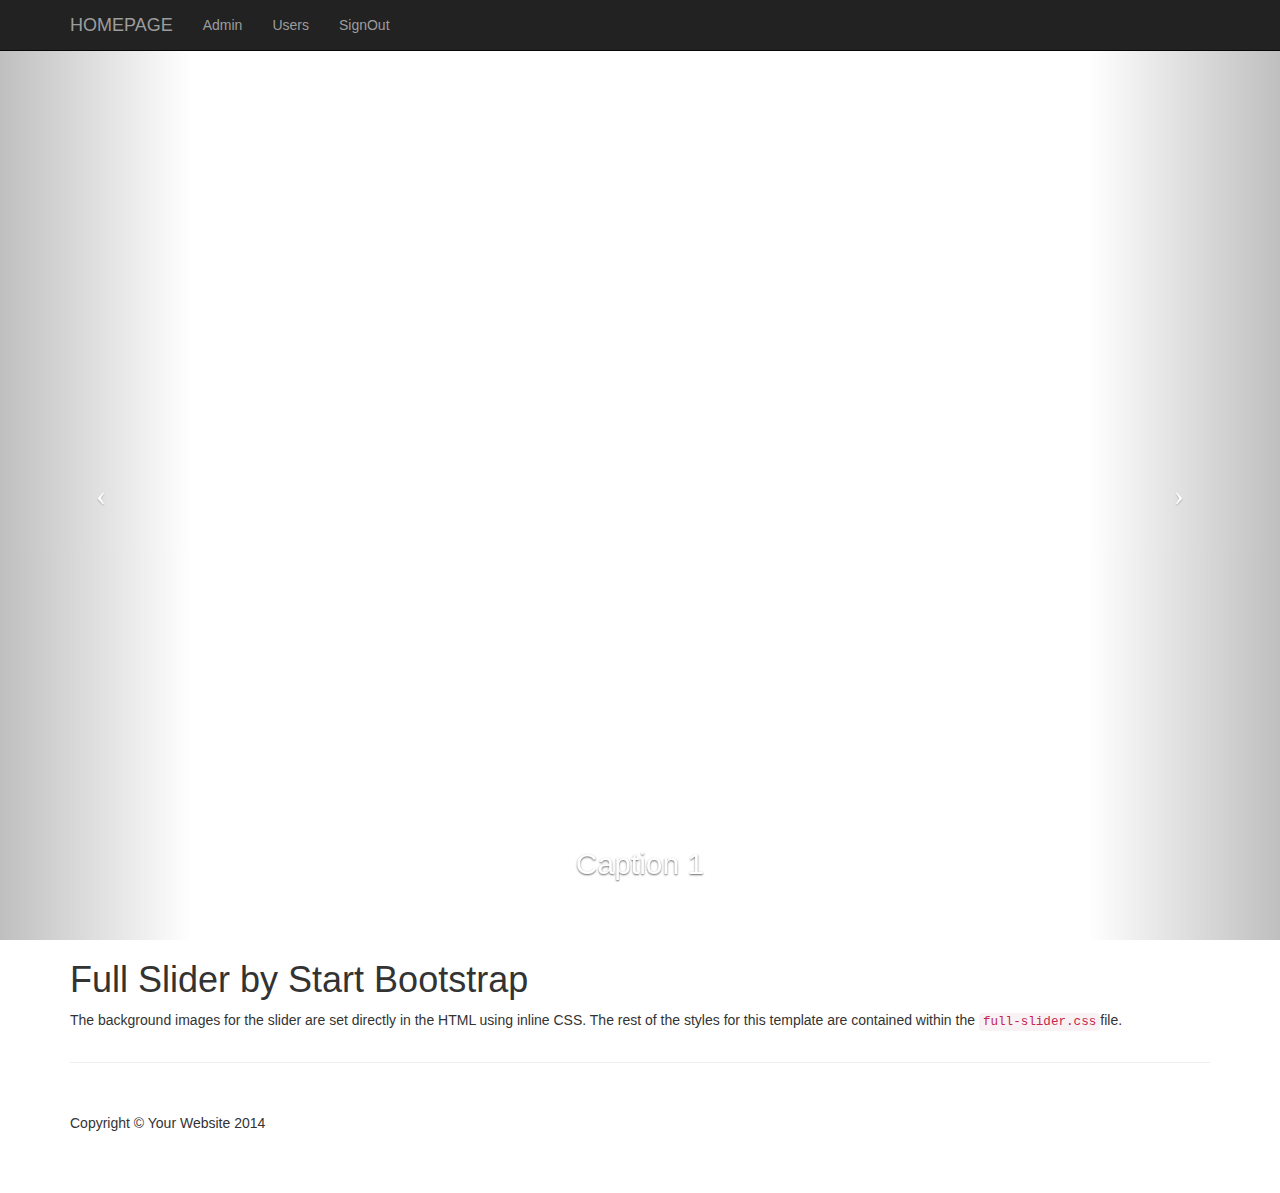
<file: index.html>
<!DOCTYPE html>
<html ng-app="europa">

<head>

    <meta charset="utf-8">
    <meta http-equiv="X-UA-Compatible" content="IE=edge">
    <meta name="viewport" content="width=device-width, initial-scale=1">
    <meta name="description" content="">
    <meta name="author" content="">

    <title>Full Slider - Start Bootstrap Template</title>

    <!-- Bootstrap Core CSS -->
    <link href="FirstPage/css/bootstrap.min.css" rel="stylesheet">

    <!-- Custom CSS -->
    <link href="FirstPage/css/full-slider.css" rel="stylesheet">

    <!-- HTML5 Shim and Respond.js IE8 support of HTML5 elements and media queries -->
    <!-- WARNING: Respond.js doesn't work if you view the page via file:// -->
    <!--[if lt IE 9]>
        <script src="https://oss.maxcdn.com/libs/html5shiv/3.7.0/html5shiv.js"></script>
        <script src="https://oss.maxcdn.com/libs/respond.js/1.4.2/respond.min.js"></script>
    <![endif]-->

</head>

<body>

    <!-- Navigation -->
    <nav class="navbar navbar-inverse navbar-fixed-top" role="navigation">
        <div class="container">
            <!-- Brand and toggle get grouped for better mobile display -->
            <div class="navbar-header">
                <button type="button" class="navbar-toggle" data-toggle="collapse" data-target="#bs-example-navbar-collapse-1">
                    <span class="sr-only">Toggle navigation</span>
                    <span class="icon-bar"></span>
                    <span class="icon-bar"></span>
                    <span class="icon-bar"></span>
                </button>
                <a class="navbar-brand" href="#">HOMEPAGE</a>
            </div>
            <!-- Collect the nav links, forms, and other content for toggling -->
            <div class="collapse navbar-collapse" id="bs-example-navbar-collapse-1">
                <ul class="nav navbar-nav">

                    <li>
                        <a href="#">Admin</a>
                    </li>
                    <li>
                        <a href="#/UserSignUp">Users</a>
                    </li>
                    <li>
                        <a href="#">SignOut</a>
                    </li>

                </ul>
            </div>
            <!-- /.navbar-collapse -->
        </div>
        <!-- /.container -->
    </nav>

    </br>
    </br>

    <section ng-view>

    </section>
    <!-- Full Page Image Background Carousel Header -->

    <header id="myCarousel" class="carousel slide" ng-hide="hideHeader">
        <!-- Indicators -->
        <ol class="carousel-indicators">
            <li data-target="#myCarousel" data-slide-to="0" class="active"></li>
            <li data-target="#myCarousel" data-slide-to="1"></li>
            <li data-target="#myCarousel" data-slide-to="2"></li>
        </ol>

        <!-- Wrapper for Slides -->
        <div class="carousel-inner">
            <div class="item active">
                <!-- Set the first background image using inline CSS below. -->
                <div class="fill" style="background-image:url('http://www.hdwallpapers.in/walls/the_avengers-wide.jpg');"></div>
                <div class="carousel-caption">
                    <h2>Caption 1</h2>
                </div>
            </div>
            <div class="item">
                <!-- Set the second background image using inline CSS below. -->
                <div class="fill" style="background-image:url('http://empireonline.media/jpg/80/0/0/1000/563/0/north/0/0/0/0/0/t/films/140300/images/eHWmEUP4fa7h1Fe7TXfTL7ncDl8.jpg');"></div>
                <div class="carousel-caption">
                    <h2>Caption 2</h2>
                </div>
            </div>
            <div class="item">
                <!-- Set the third background image using inline CSS below. -->
                <div class="fill" style="background-image:url('http://static.independent.co.uk/s3fs-public/styles/story_large/public/thumbnails/image/2016/01/15/17/the-revenant.jpg');"></div>
                <div class="carousel-caption">
                    <h2>Caption 3</h2>
                </div>
            </div>
        </div>

        <!-- Controls -->
        <a class="left carousel-control" href="#myCarousel" data-slide="prev">
            <span class="icon-prev"></span>
        </a>
        <a class="right carousel-control" href="#myCarousel" data-slide="next">
            <span class="icon-next"></span>
        </a>

    </header>

    <!-- Page Content -->
    <div class="container">

        <div class="row">
            <div class="col-lg-12">
                <h1>Full Slider by Start Bootstrap</h1>
                <p>The background images for the slider are set directly in the HTML using inline CSS. The rest of the styles for this template are contained within the <code>full-slider.css</code>file.</p>
            </div>
        </div>

        <hr>

        <!-- Footer -->
        <footer>
            <div class="row">
                <div class="col-lg-12">
                    <p>Copyright &copy; Your Website 2014</p>
                </div>
            </div>
            <!-- /.row -->
        </footer>

    </div>
    <!-- /.container -->

    <!-- jQuery -->
    <script src="FirstPage/js/jquery.js"></script>

    <!-- Bootstrap Core JavaScript -->
    <script src="FirstPage/js/bootstrap.min.js"></script>

    <!-- Script to Activate the Carousel -->
    <script>
    $('.carousel').carousel({
        interval: 5000 //changes the speed
    })
    </script>

    <script src="https://code.angularjs.org/1.4.8/angular.js"></script>
    <script src="https://code.angularjs.org/1.4.8/angular-route.js"></script>
    <script src="https://code.angularjs.org/1.4.8/angular-messages.js"></script>

    <script src="Controller/app.js"></script>
    <script src="Controller/UserSignUpController.js"></script>


</body>

</html>
</file>
<file: FirstPage/css/full-slider.css>
/*!
 * Start Bootstrap - Full Slider HTML Template (http://startbootstrap.com)
 * Code licensed under the Apache License v2.0.
 * For details, see http://www.apache.org/licenses/LICENSE-2.0.
 */

html,
body {
    height: 100%;
}

.carousel,
.item,
.active {
    height: 100%;
}

.carousel-inner {
    height: 100%;
}

/* Background images are set within the HTML using inline CSS, not here */

.fill {
    width: 100%;
    height: 100%;
    background-position: center;
    -webkit-background-size: cover;
    -moz-background-size: cover;
    background-size: cover;
    -o-background-size: cover;
}

footer {
    margin: 50px 0;
}
</file>
